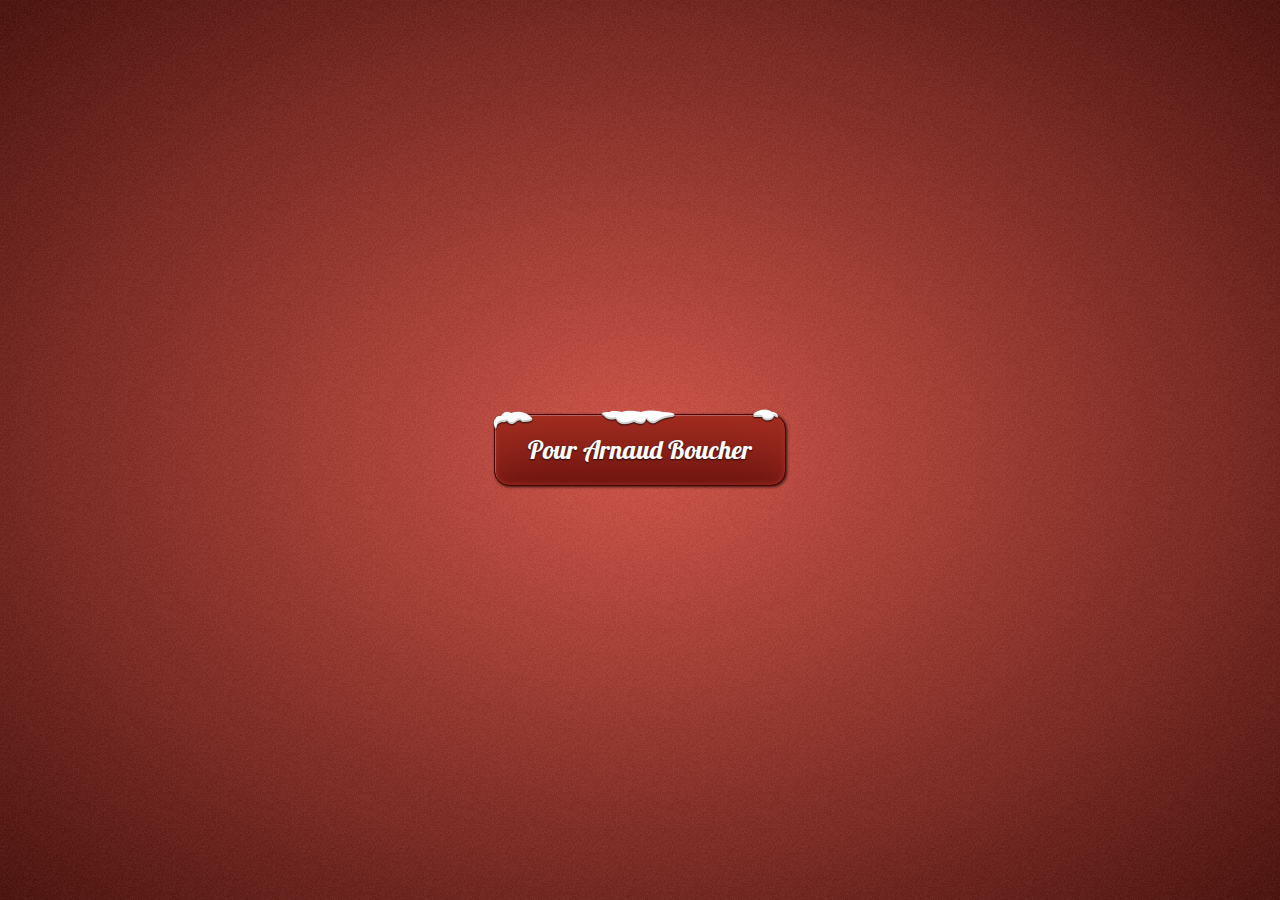
<file: index.html>
<html lang="en">
<head>
  <meta charset="UTF-8">
  <title>Secret Santa</title>
  <link href='https://fonts.googleapis.com/css?family=Lobster' rel='stylesheet' type='text/css'>
    <link rel="stylesheet" href="src/css/style.css">
    <link rel="shortcut icon" href="https://cdn-icons-png.flaticon.com/512/1387/1387036.png" type="image/x-icon">
</head>
<body>
  <div class="bg">

    <div class="centerer">
      <a href="perdu.html" class="button"> Pour Arnaud Boucher</a>
    </div>
</body>
</html>
</file>
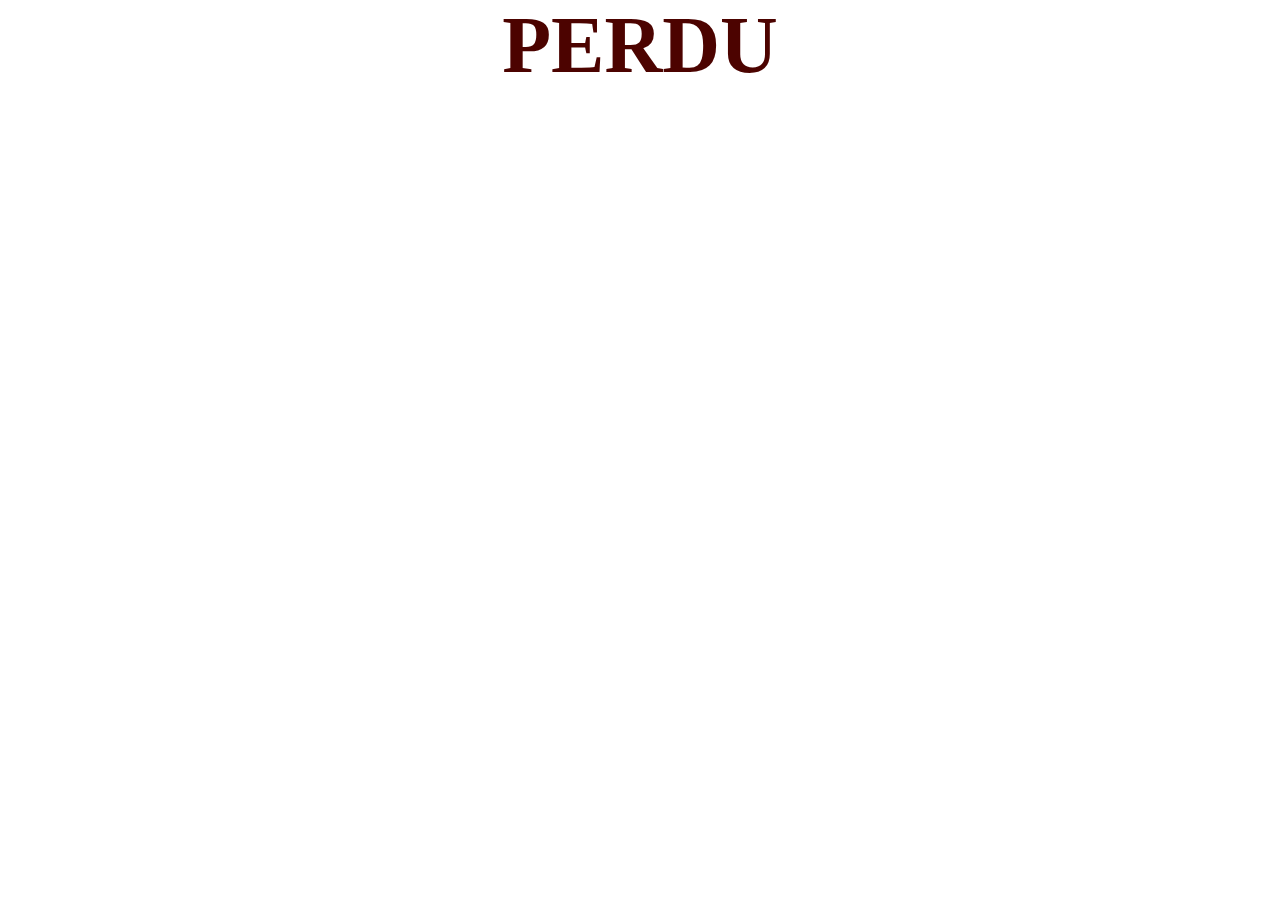
<file: perdu.html>
<!DOCTYPE html>
<html lang="en">
<head>
    <meta charset="UTF-8">
    <meta http-equiv="X-UA-Compatible" content="IE=edge">
    <meta name="viewport" content="width=device-width, initial-scale=1.0">
    <link rel="stylesheet" href="src/css/perdu.css">
    <link rel="shortcut icon" href="https://ih1.redbubble.net/image.1019326073.1065/st,small,507x507-pad,600x600,f8f8f8.jpg" type="image/x-icon">
    <title>Perdu</title>
</head>
<body>
    <section class="perdu">
    <H1>PERDU</H1>
</section>
</body>
</html>
</file>
<file: src/css/style.css>
body { margin: 0; }
.button {
  display: inline-block;
  -webkit-box-sizing:border-box;
     -moz-box-sizing:border-box;
          box-sizing:border-box;
  min-width:100px;
  padding: 22px 33px;
  font-family: 'Lobster', cursive;
  font-size: 26px;
  line-height: 26px;
  text-decoration: none;
  color: #FFF;
  text-shadow: 0 1px 2px rgba(0,0,0,0.75);
  background: #5e0d0c;
  outline: none;
  border-radius: 15px;
  border: 1px solid #4c0300;
  box-shadow:
    inset 1px 1px 0px rgba(255,255,255,0.25), /* highlight */
    inset 0 0 6px #a23227, /* inner glow */
    inset 0 80px 80px -40px #ac3223, /* gradient */
    1px 1px 3px rgba(0,0,0,0.75); /* shadow */
    
  position: relative;
  overflow: visible; /* IE9 & 10 */
  -webkit-transition: 500ms linear;
     -moz-transition: 500ms linear;
       -o-transition: 500ms linear;
          transition: 500ms linear;
}

.button::before {
  content: '';
  display: block;
  position: absolute;
  top: -7px;
  left: -3px;
  right: 0;
  height: 23px;
  background: url([data-uri]) no-repeat 0 0,
  url([data-uri]) no-repeat 50% 0,
  url([data-uri]) no-repeat 100% 0;
  
}
.button:hover {
  background: #a61715;
  text-shadow: 0 1px 2px rgba(0,0,0,0.75), 0 0 40px #FFF;
  box-shadow:
    inset 1px 1px 0px rgba(255,255,255,0.25), /* highlight */
    inset 0 0 6px #da3b2c, /* inner glow */
    inset 0 80px 80px -40px #dd4330, /* gradient */
    1px 1px 3px rgba(0,0,0,0.75); /* shadow */
    
}
.button:focus {
  outline: none; /*FF*/
}
.button:active {
  box-shadow:
    inset 1px 1px 0px rgba(255,255,255,0.25), /* highlight */
    inset 0 0 6px #da3b2c, /* inner glow */
    inset 0 80px 80px -40px #dd4330, /* gradient */
    0px 1px 0px rgba(255,255,255,0.25); /* shadow */
    
  -webkit-transition: 50ms linear;
     -moz-transition: 50ms linear;
       -o-transition: 50ms linear;
          transition: 50ms linear;
}


/* other styles */
html, body {
  width:100%;
  height: 100%;
}
.bg {
  width: 100%;
  height: 100%;
  display: table;
  background: url([data-uri]);
  background: -moz-radial-gradient(center, ellipse cover, #d35448 0%, #4a110c 100%); /* FF3.6+ */
  background: -webkit-gradient(radial, center center, 0px, center center, 100%, color-stop(0%,#d35448), color-stop(100%,#4a110c)); /* Chrome,Safari4+ */
  background: -webkit-radial-gradient(center, ellipse cover, #d35448 0%,#4a110c 100%); /* Chrome10+,Safari5.1+ */
  background: -o-radial-gradient(center, ellipse cover, #d35448 0%,#4a110c 100%); /* Opera 12+ */
  background: -ms-radial-gradient(center, ellipse cover, #d35448 0%,#4a110c 100%); /* IE10+ */
  background: radial-gradient(ellipse at center, #d35448 0%,#4a110c 100%); /* W3C */
}
  .centerer {
    display: table-cell;
    vertical-align: middle;
    text-align: center;
    /* noise image */
    background-image: url([data-uri]);

  }

@media screen and (max-width: 1024px) {
    .button{
        width: 500px;
        height: 150px;
    }
}

@media screen and (max-width: 1024px) {
    .button {
        font-size: 2.8em;
          padding: 55px 40px;
          border-radius: 20px 20px 20px 20px;
    }
}

.text p{
    font-size: 1000px;
    z-index: 10;
}
</file>
<file: src/css/perdu.css>
*{
    margin: 0;
    padding: 0;
}

.perdu{   
    height: 100vh; 
    background-image: url(http://choualbox.com/Img/1507486173504.jpg);
    background-size: cover;
    background-attachment: scroll;
    background-attachment: fixed;
    background-position: center;
    background-repeat: no-repeat;
}

.perdu h1{
    font-size: 5em;
    justify-content: center;
    align-items: center;
    text-align: center;
    font-family: 'Lobster', cursive;
    color: #4c0300;
}
</file>
